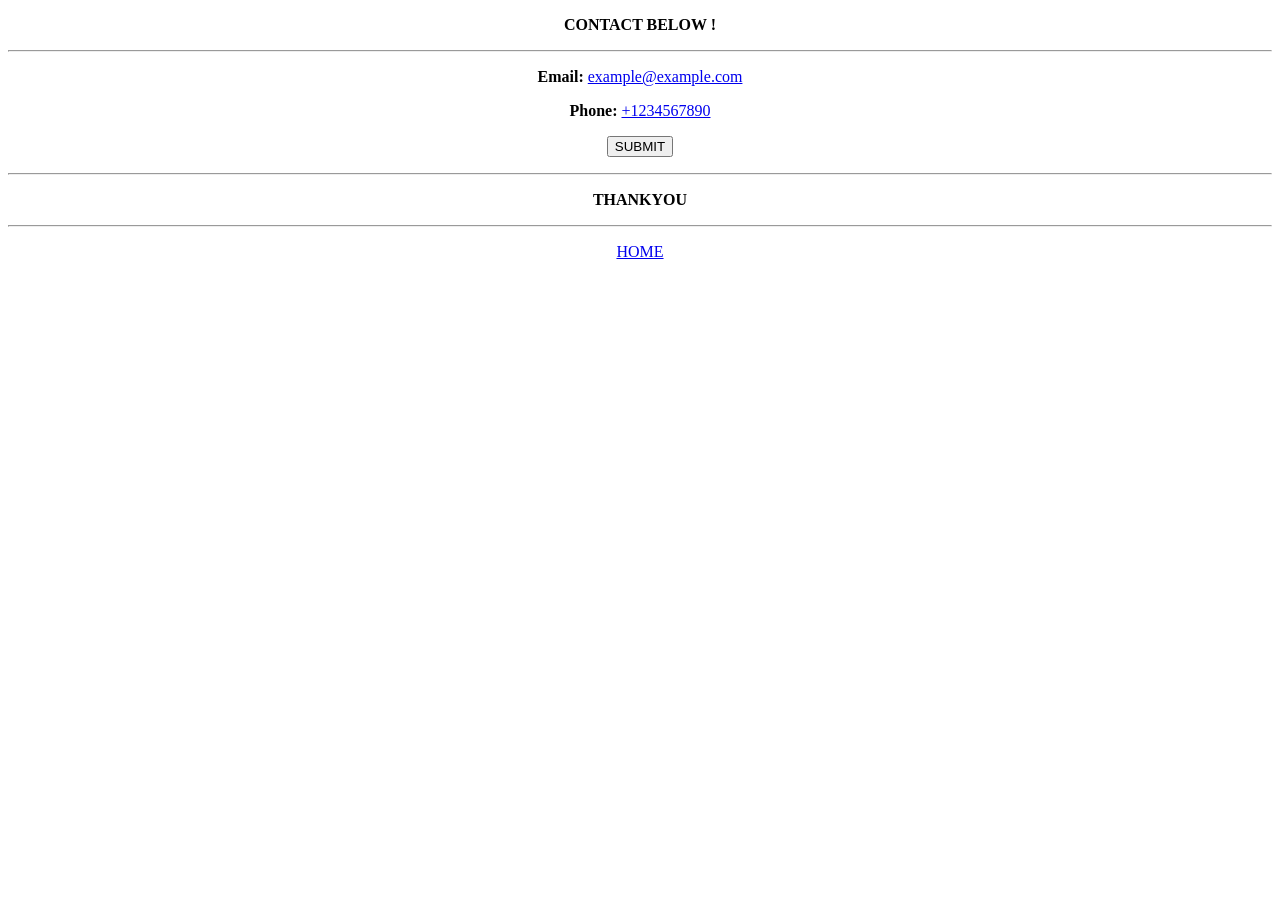
<file: contact.html>
<!DOCTYPE html>
<html lang="en">
<head>
    <meta charset="UTF-8">
    <meta name="viewport" content="width=device-width, initial-scale=1.0">
    <title>Document</title>
</head>
<body>
   <P style="text-align: center;"> <strong>CONTACT BELOW ! </strong></P>
   <HR>
    <P style="text-align: center;"><b>Email:</b> <a href="mailto:example@example.com">example@example.com</a></p>
    <P style="text-align: center;"><b>Phone:</b> <a href="tel:+1234567890">+1234567890</a></p>
    <P style="text-align: center;"><B><input type="button" value="SUBMIT"></B></P>
<HR>
    <P style="text-align: center;"><B>THANKYOU</B>     </P>
    <hr>
    <P style="text-align: center;"><A href="index.html">HOME</A></P>
</body>
</html>
</file>
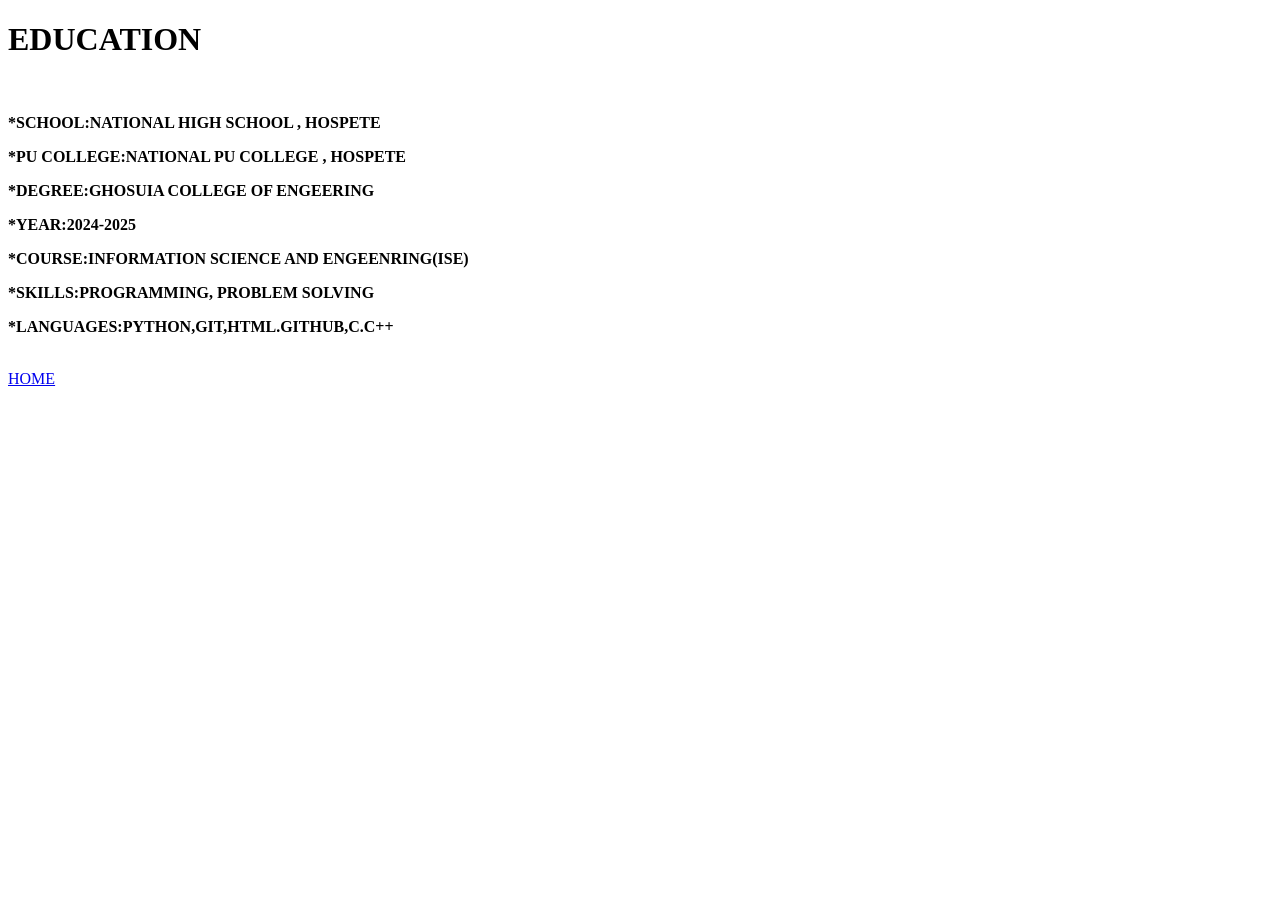
<file: EDU.HTML>
<!DOCTYPE html>
<html lang="en">
<head>
    <meta charset="UTF-8">
    <meta name="viewport" content="width=device-width, initial-scale=1.0">
    <title>EDUCATION</title>
</head>
<body>
    <H1>EDUCATION</H1>
  <P style="text-align: center;"> 
    <BR>
     <P><B>*SCHOOL:NATIONAL HIGH SCHOOL , HOSPETE</B></P>
    <P><B>*PU COLLEGE:NATIONAL PU COLLEGE , HOSPETE</B></P>
    <P><B>*DEGREE:GHOSUIA COLLEGE OF ENGEERING</B></P>
    <P><B>*YEAR:2024-2025</B></P>
    <P><B>*COURSE:INFORMATION SCIENCE AND ENGEENRING(ISE)</B></P>
    <P><B>*SKILLS:PROGRAMMING, PROBLEM SOLVING</B></P>
    <P><B>*LANGUAGES:PYTHON,GIT,HTML.GITHUB,C.C++</B></P>
    </P>
    <BR>
        <A href="index.html">HOME</A>

</body>
</html>
</file>
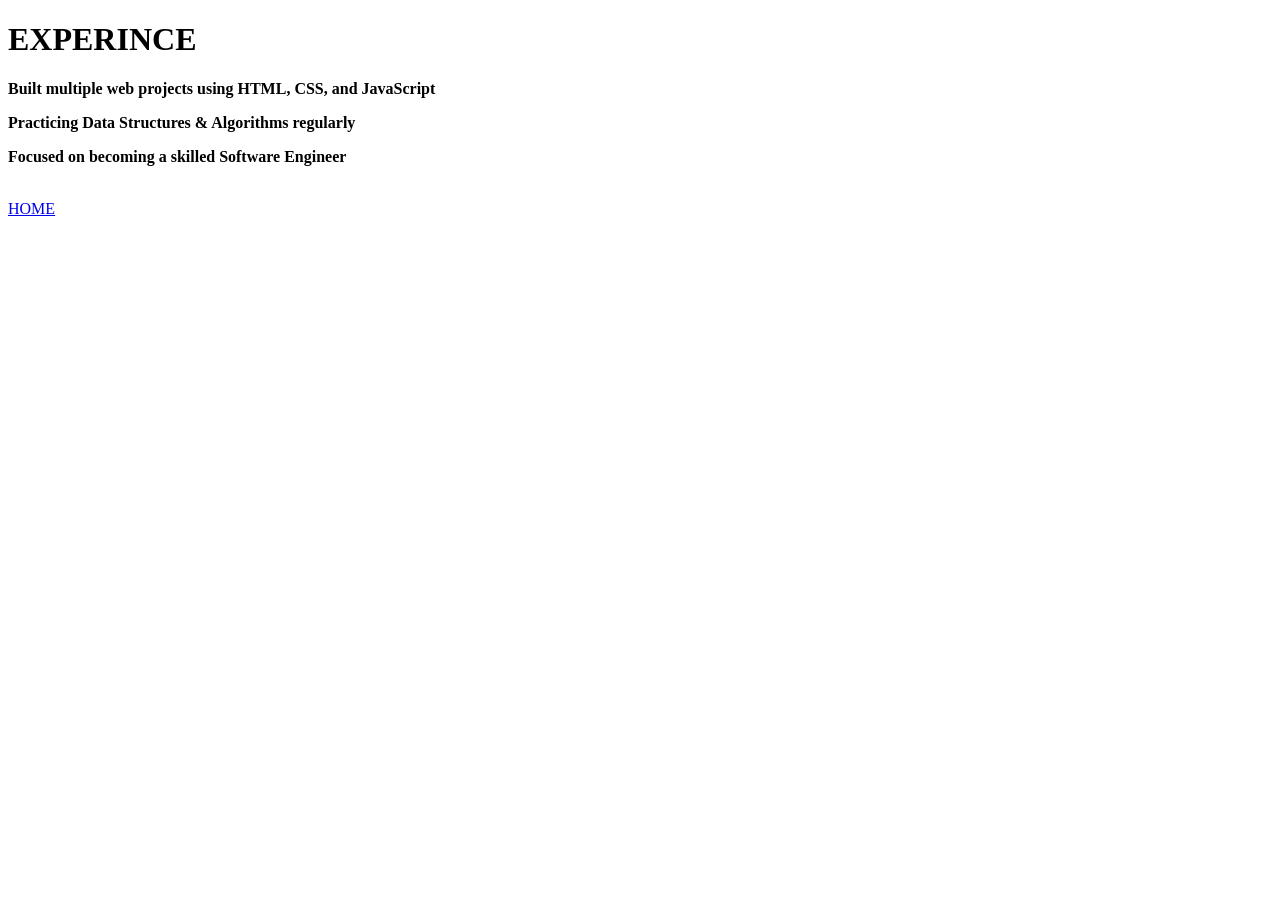
<file: EXP.html>
<!DOCTYPE html>
<html lang="en">
<head>
    <meta charset="UTF-8">
    <meta name="viewport" content="width=device-width, initial-scale=1.0">
    <title>experince</title>
</head>
<body>
    <div class="exp">
        <h1>EXPERINCE</h1>
        <p style="content: icon;">  </p>
        <p><b>Built multiple web projects using HTML, CSS, and JavaScript</b></p>
        <P><b>Practicing Data Structures & Algorithms regularly</b></P>
        <P><b>Focused on becoming a skilled Software Engineer</b></P>
    </div>
    <BR>
        <A href="index.html">HOME</A>

</body>
</html>
</file>
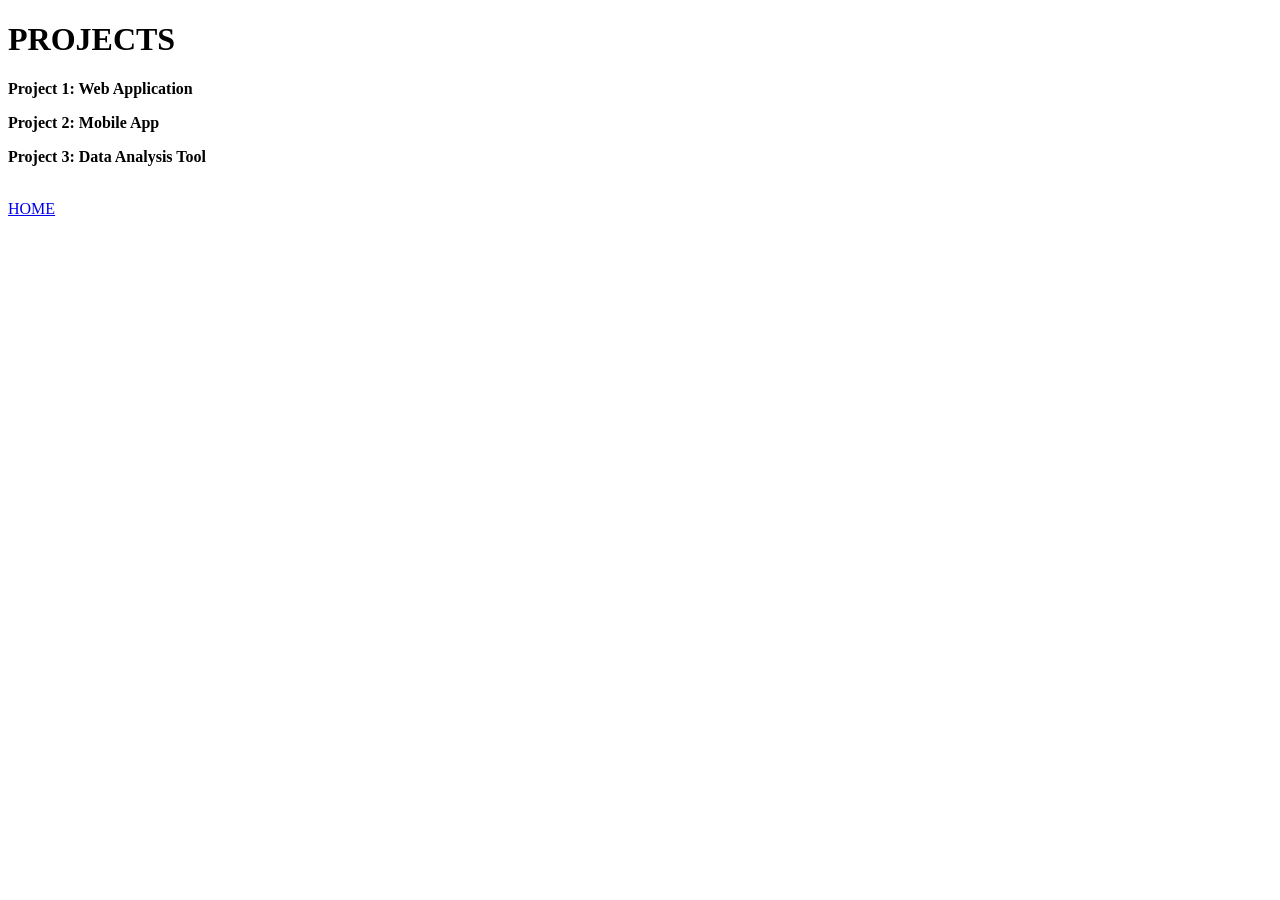
<file: pro.html>
<!DOCTYPE html>
<html lang="en">
<head>
    <meta charset="UTF-8">
    <meta name="viewport" content="width=device-width, initial-scale=1.0">
    <title>PROJECTS</title>
</head>
<body>
    <h1>PROJECTS</h1>
    <p><b>Project 1: Web Application</b></p>
    <p><b>Project 2: Mobile App</b></p>
    <p><b>Project 3: Data Analysis Tool</b></p>
    <BR>
        <A href="index.html">HOME</A>

</body>
</html>
</file>
